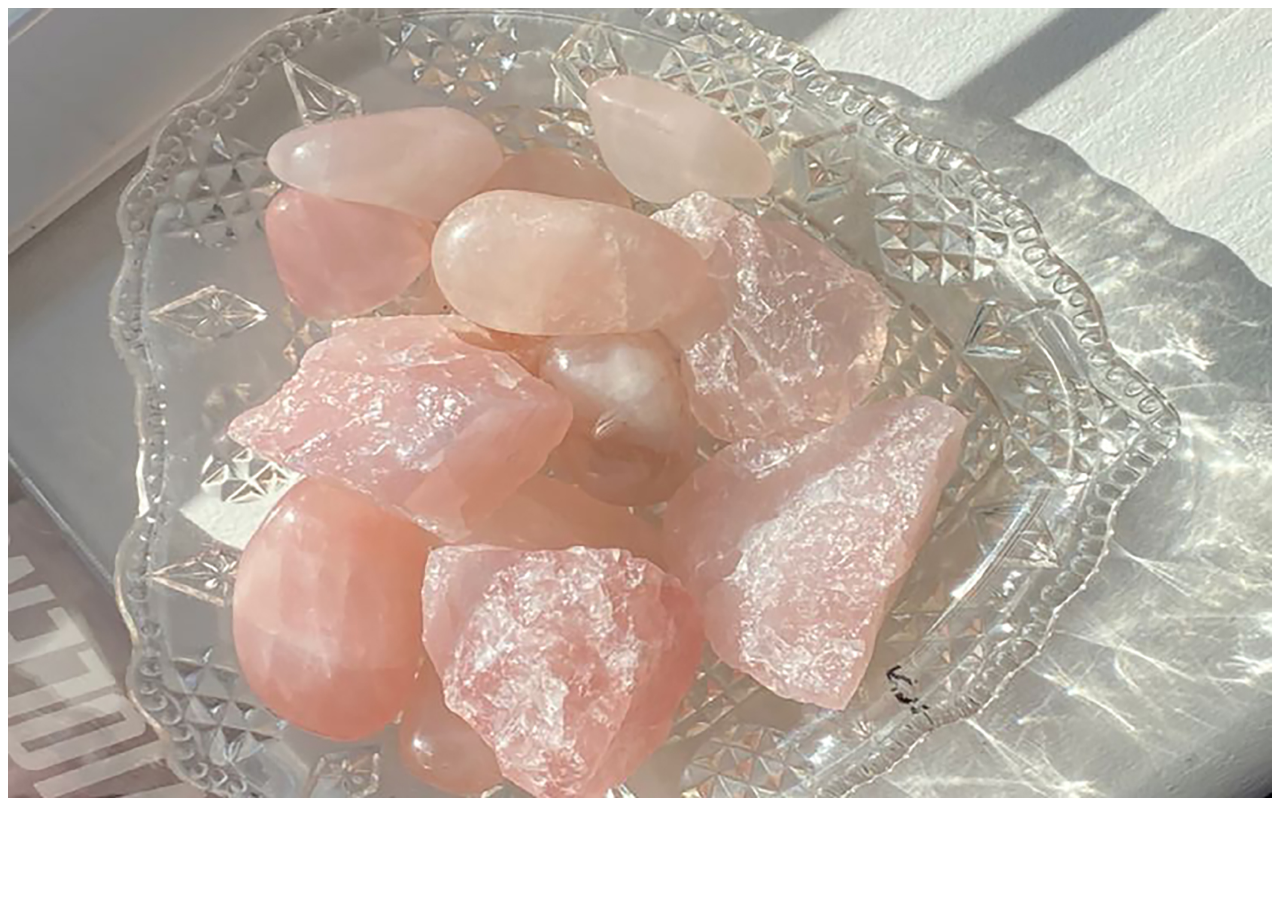
<file:  Color-Pink.html>
<!DOCTYPE html>
<html lang="en">
  <head>
    <meta charset="UTF-8" />
    <meta name="viewport" content="width=device-width, initial-scale=1.0" />
    <link rel="stylesheet" href="all.css" />
    <title>Colors-Pink</title>
  </head>
  <body>
    <div class="backgrounImages">
      <div class="backgrounImagesPurple">
        <img src="./Images/bg-pink.jpg" alt="a picture of purple crystals" />
      </div>
    </div>

    <h1 id="crytalNames"></h1>

    <script src="crystal.js"></script>
  </body>
</html>
</file>
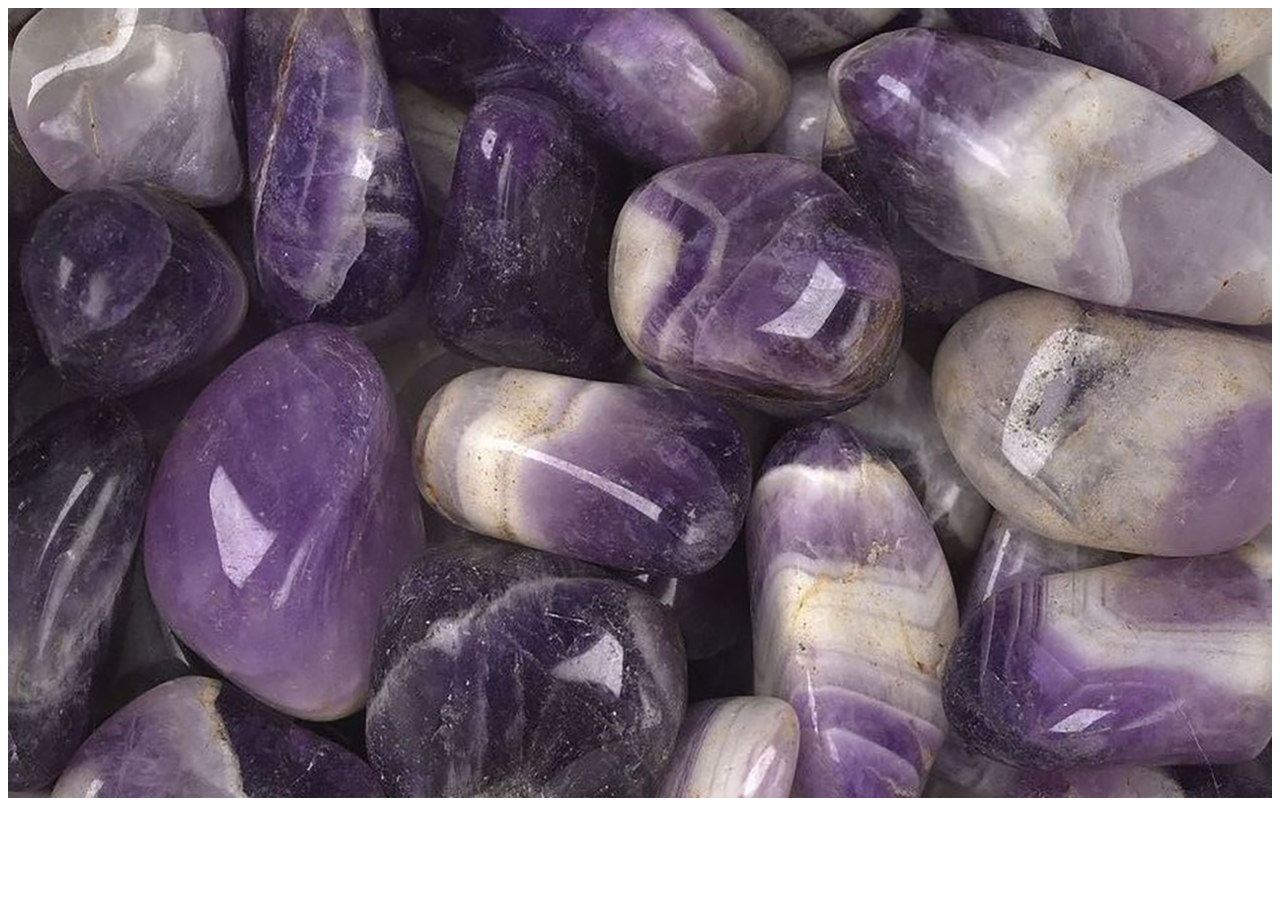
<file:  Color-Purpel.html>
<!DOCTYPE html>
<html lang="en">
  <head>
    <meta charset="UTF-8" />
    <meta name="viewport" content="width=device-width, initial-scale=1.0" />
    <link rel="stylesheet" href="all.css" />
    <title>Colors-Purpel</title>
  </head>
  <body>
    <div class="backgrounImages">
      <div class="backgrounImagesPurple">
        <img src="./Images/bg-purple.jpg" alt="a picture of purple crystals" />
      </div>
    </div>

    <h1 id="crytalNames"></h1>

    <script src="crystal.js"></script>
  </body>
</html>
</file>
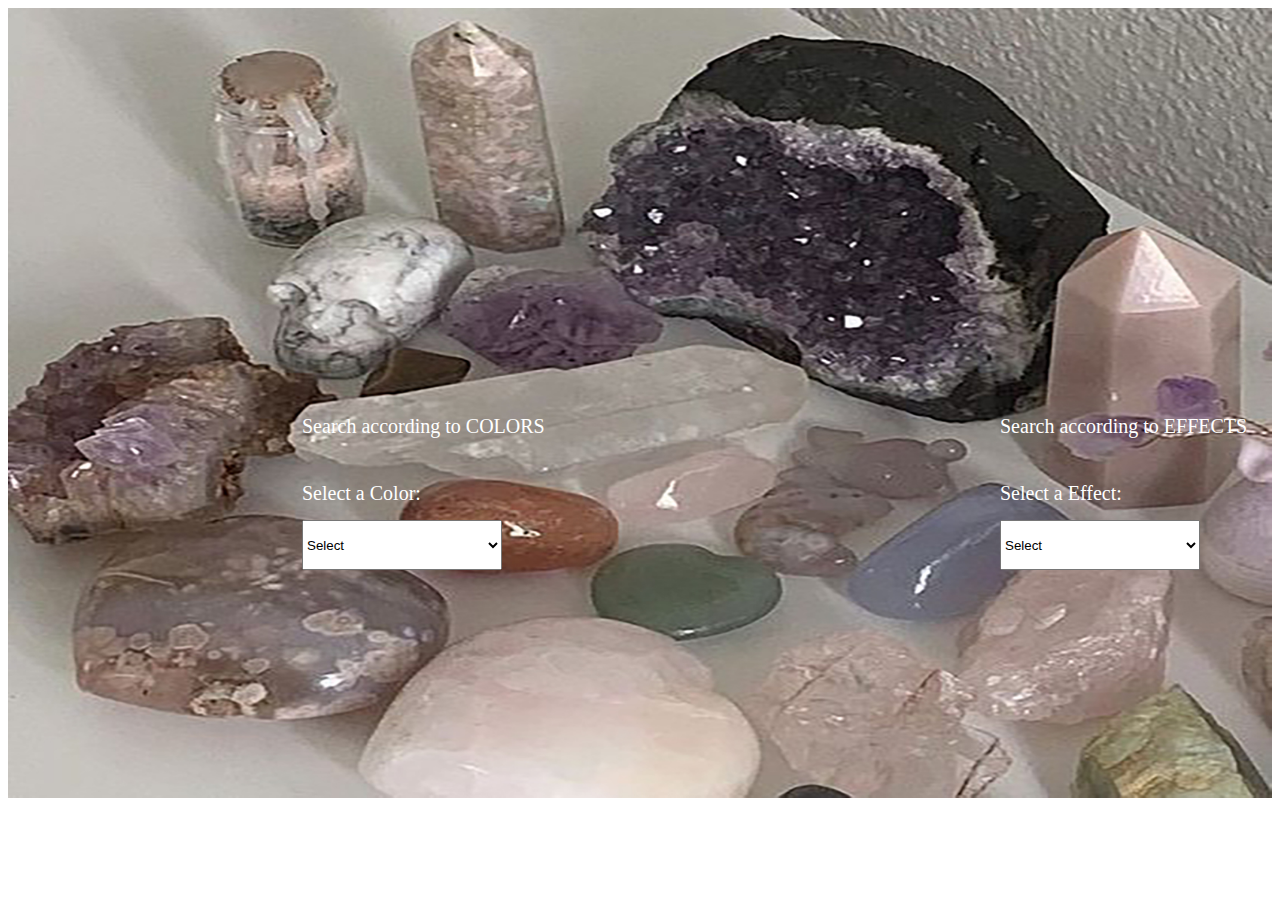
<file: input-page.html>
<!DOCTYPE html>
<html lang="en">
  <head>
    <meta charset="UTF-8" />
    <meta name="viewport" content="width=device-width, initial-scale=1.0" />
    <link rel="stylesheet" href="all.css" />
    <title>User Inputs</title>
  </head>
  <body>
    <div class="backgrounImages">
      <div class="Img3">
        <img src="./Images/bg3.jpg" alt="a picture of crystals" />
      </div>
    </div>

    <div class="ColorSection">
      <div class="ColorTitle">Search according to COLORS</div>
        <div class="dropdown-menu-colors">
            <label for="all-colors">Select a Color:</label>
            <select class="dropdown-content-colors">
                <option value="Select">Select</option>
                <option value="Purple">Purple</option>
                <option value="Clear">Clear</option>
                <option value="Pink">Pink</option>
                <option value="Yellow">Yellow</option>
                <option value="Brown">Brown</option>
                <option value="Blue">Blue</option>
                <option value="Red">Red</option>
                <option value="Black">Black</option>
                <option value="Green">Green</option>
                <option value="White">White</option>
            </select>
        </div>
      

    <div class="EffectSection">
      <div class="EffectTitle">Search according to EFFECTS</div>
      <div class="dropdown-menu">
        <label for="all-effects">Select a Effect:</label>
        <select class="dropdown-content-effects">
            <option value="Select">Select</option>
            <option value="Romance">Romance</option>
            <option value="Money">Money</option>
            <option value="Study">Study</option>
            <option value="Relaxation">Relaxation</option>
            <option value="Protective">Protective</option>
            <option value="Confidence">Confidence</option>
            <option value="Socialize">Socialize</option>
            <option value="Health">Health</option>
        </select>
    </div>
    </div>

    <h1 id="crystalNames"></h1>

    <script src="crystal.js"></script>
  </body>
</html>
</file>
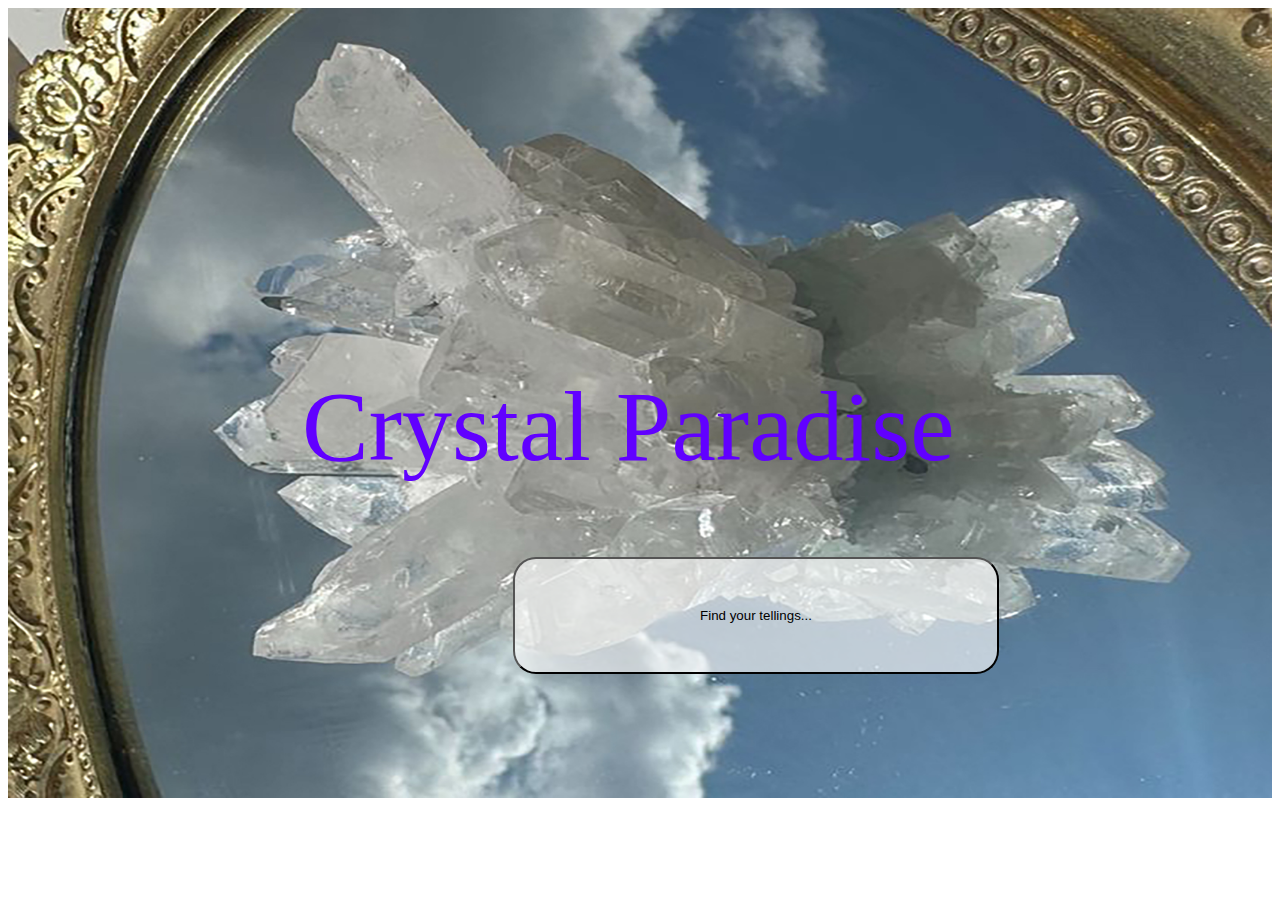
<file: main-page.html>
<!DOCTYPE html>
<html lang="en">
  <head>
    <meta charset="UTF-8" />
    <meta name="viewport" content="width=device-width, initial-scale=1.0" />
    <link rel="stylesheet" href="all.css" />
    <link rel="preconnect" href="https://fonts.googleapis.com" />
    <link rel="preconnect" href="https://fonts.gstatic.com" crossorigin />
    <title>CrystalHaus</title>
  </head>
  <body>
    <div class="backgrounImages">
      <div class="Img1">
        <img src="./Images/bg1.jpg" alt="a picture of crystals" />
      </div>
    </div>

    <div class="Titles">
      <div class="welcome">Crystal Paradise</div>
    </div>

    <a href="input-page.html" target="_blank">
      <div class="Button">
        <button class="mainButton">Find your tellings...</button>
      </div>
    </a>

    <script src="crystal.js"></script>
  </body>
</html>
</file>
<file: all.css>
@font-face {
    font-family: 'Italianno', cursive;
    font-family: 'Pinyon Script', cursive;
  }


img {
    width: 100%;
}

.welcome {
    /* Crystal Paradise */

    position: absolute;
    width: 908px;
    height: 187px;
    left: 302px;
    top: 333px;

    font-family: 'Pinyon Script';
    font-style: normal;
    font-weight: 400;
    font-size: 100px;
    line-height: 187px;

    color: #6100FF;


}

.backgrounImages {
    height: 100vh;

    position: block;
    background-size: cover;
    background-position: center;

}

.Img1 {
    height: 100vh;

    position: block;
    background-size: cover;
    background-position: center;
}

.mainButton {
    cursor: pointer;
    text-decoration: none;
    height: 50%;

    /* Rectangle 13 */

    position: absolute;
    width: 486px;
    height: 117px;
    left: 513px;
    top: 557px;

    background: rgba(255, 255, 255, 0.63);
    border-radius: 23px;

}

.Img3 {
    height: 100vh;

    position: block;
    background-size: cover;
    background-position: center;
}

.ColorTitle {

    position: absolute;
    width: 908px;
    height: 187px;
    left: 302px;
    top: 333px;

    font-family: 'Pinyon Script';
    font-style: normal;
    font-weight: 400;
    font-size: 20px;
    line-height: 187px;

    color: #ffffff;
}
.EffectTitle {

    position: absolute;
    width: 908px;
    height: 187px;
    left: 1000px;
    top: 333px;

    font-family: 'Pinyon Script';
    font-style: normal;
    font-weight: 400;
    font-size: 20px;
    line-height: 187px;

    color: #ffffff;
}

label[for="all-colors"] {
    position: absolute;
    width: 908px;
    height: 50px;
    left: 302px;
    top: 400px;

    font-family: 'Pinyon Script';
    font-style: normal;
    font-weight: 400;
    font-size: 20px;
    line-height: 187px;

    color: #ffffff;
}
.dropdown-content-colors {
    position: absolute;
    width: 200px;
    height: 50px;
    left: 302px;
    top: 520px;
}

label[for="all-effects"] {
    position: absolute;
    width: 908px;
    height: 50px;
    left: 1000px;
    top: 400px;

    font-family: 'Pinyon Script';
    font-style: normal;
    font-weight: 400;
    font-size: 20px;
    line-height: 187px;

    color: #ffffff;
}
.dropdown-content-effects {
    position: absolute;
    width: 200px;
    height: 50px;
    left: 1000px;
    top: 520px;
}

h1 {
    margin-top: -21%;
    margin-left: 600px;
    color: #ffffff;
}
</file>
